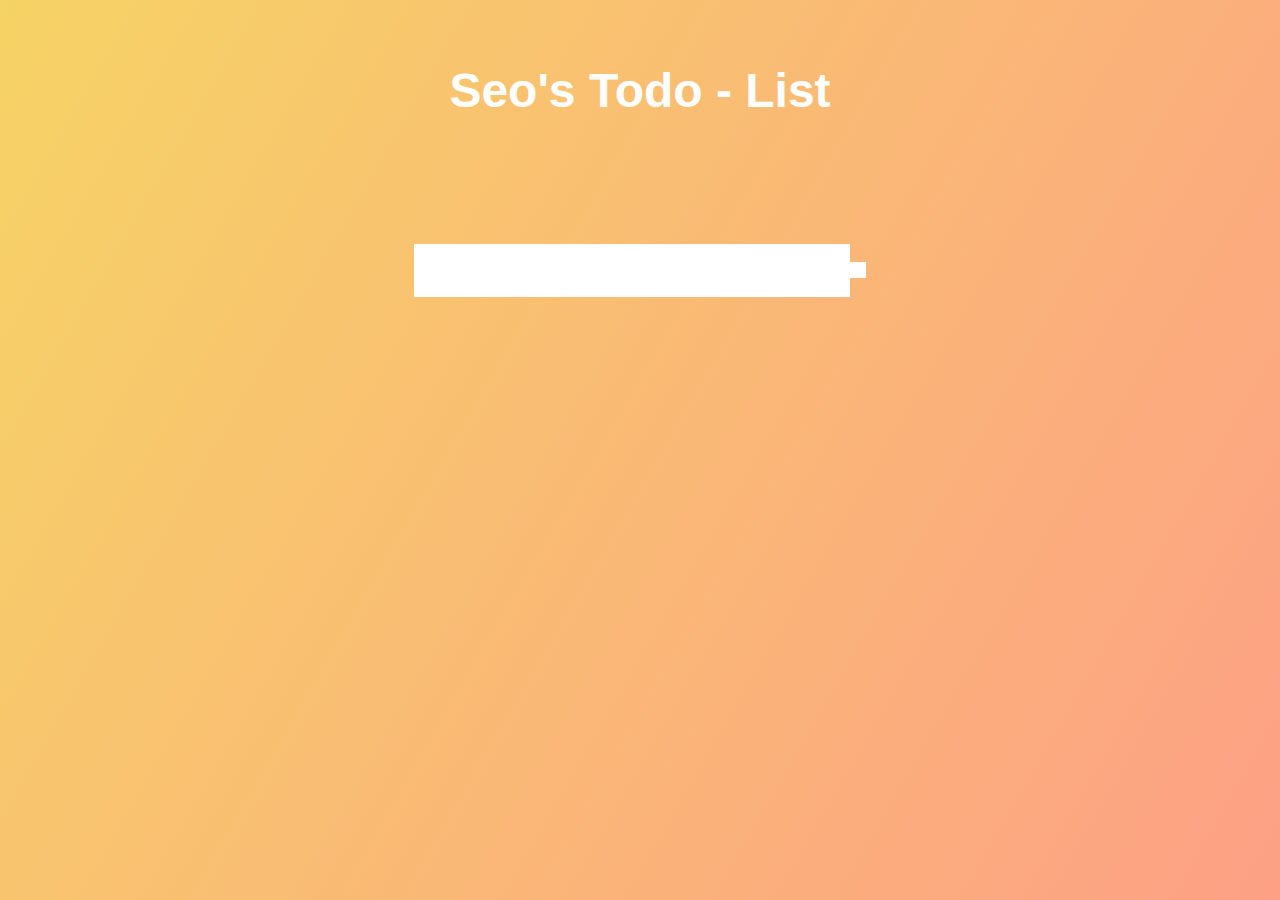
<file: 웹 프로그래밍/todolist/index.html>
<!DOCTYPE html>
<html lang="en">
  <head>
    <meta charset="UTF-8" />
    <link rel="preconnect" href="https://fonts.gstatic.com" />
    <link
      href="https://fonts.googleapis.com/css2?family=New+Tegomin&display=swap"
      rel="stylesheet"
    />
    <link rel="stylesheet" href="./index.css" />
    <link
      rel="stylesheet"
      href="https://cdnjs.cloudflare.com/ajax/libs/font-awesome/5.15.3/css/all.min.css"
      integrity="sha512-iBBXm8fW90+nuLcSKlbmrPcLa0OT92xO1BIsZ+ywDWZCvqsWgccV3gFoRBv0z+8dLJgyAHIhR35VZc2oM/gI1w=="
      crossorigin="anonymous"
    />
    <title>Todo-List</title>
  </head>
  <body>
    <header>
      <h1>Seo's Todo - List</h1>
    </header>
    <form>
      <input type="text" class="todo-input" />
      <button class="todo-button" type="submit">
        <i class="fas fa-plus-square"></i>
      </button>
    </form>
    <div class="todo-container">
      <ul class="todo-list"></ul>
    </div>
    <script src="./index.js"></script>
  </body>
</html>
</file>
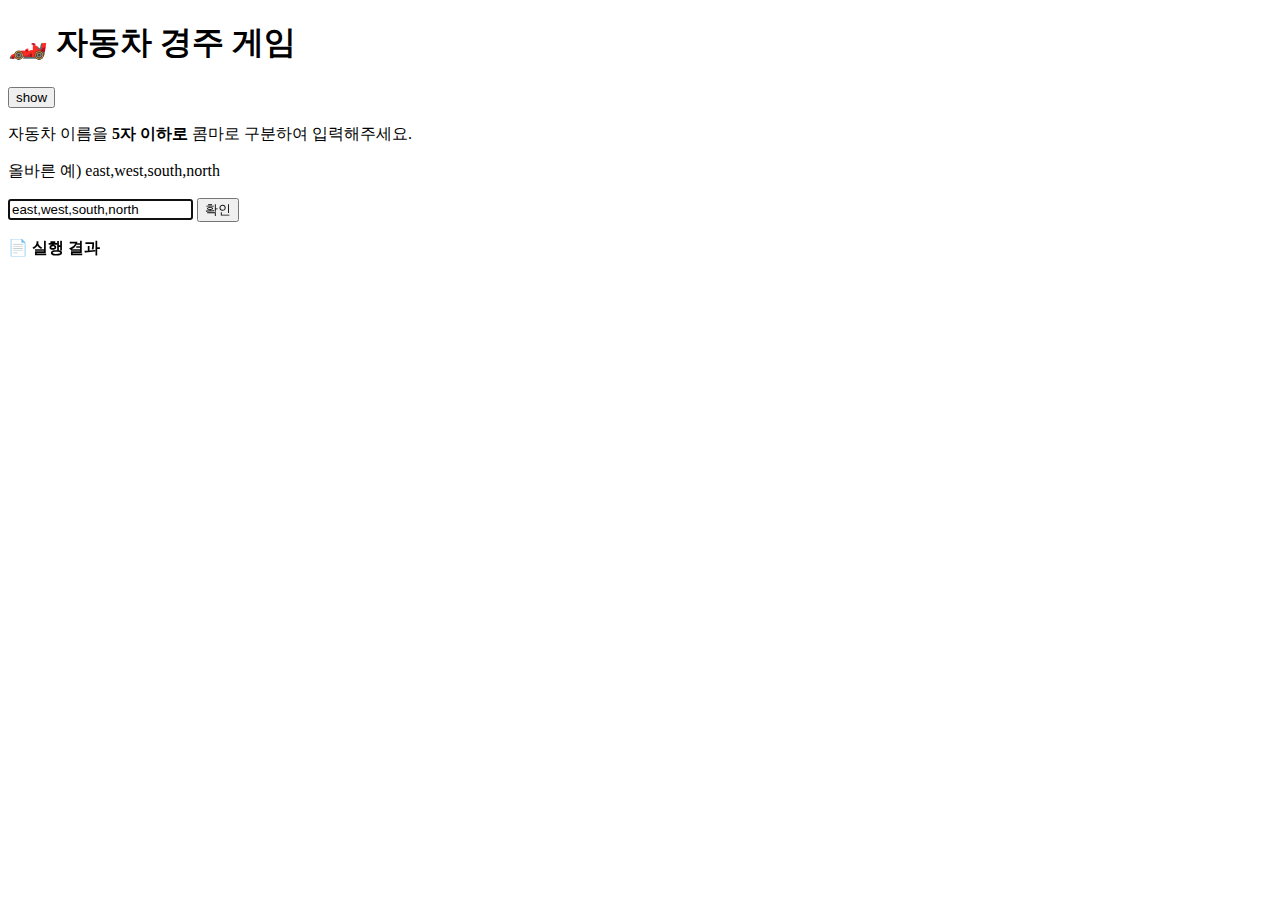
<file: 우테켐/과제/carRace/carRace.html>
<!DOCTYPE html>
<html lang="ko">
  <head>
    <meta charset="UTF-8" />
    <meta http-equiv="X-UA-Compatible" content="IE=edge" />
    <meta name="viewport" content="width=device-width, initial-scale=1.0" />
    <title>carRace</title>
  </head>
  <body>
    <div id="carRace">
      <h1>🏎️ 자동차 경주 게임</h1>
      <button id="showRace">show</button>
      <p>
        자동차 이름을 <strong>5자 이하로</strong> 콤마로 구분하여 입력해주세요.
      </p>
      <p>올바른 예) east,west,south,north</p>
      <div>
        <input
          type="text"
          id="car-names-input"
          value="east,west,south,north"
          autofocus
        />
        <button id="car-names-submit">확인</button>
      </div>
      <div id="count-wrap" style="display: none">
        <h3>시도할 횟수를 입력해주세요.</h3>
        <input type="text" id="racing-count-input" />
        <button id="racing-count-submit">확인</button>
      </div>
      <p>📄 <strong>실행 결과</strong></p>
      <p id="result"></p>
      <p id="winner"></p>
      <button style="display: none" id="restart">재시작</button>
    </div>
  </body>
  <script type="module" src="./carRace.js"></script>
</html>
</file>
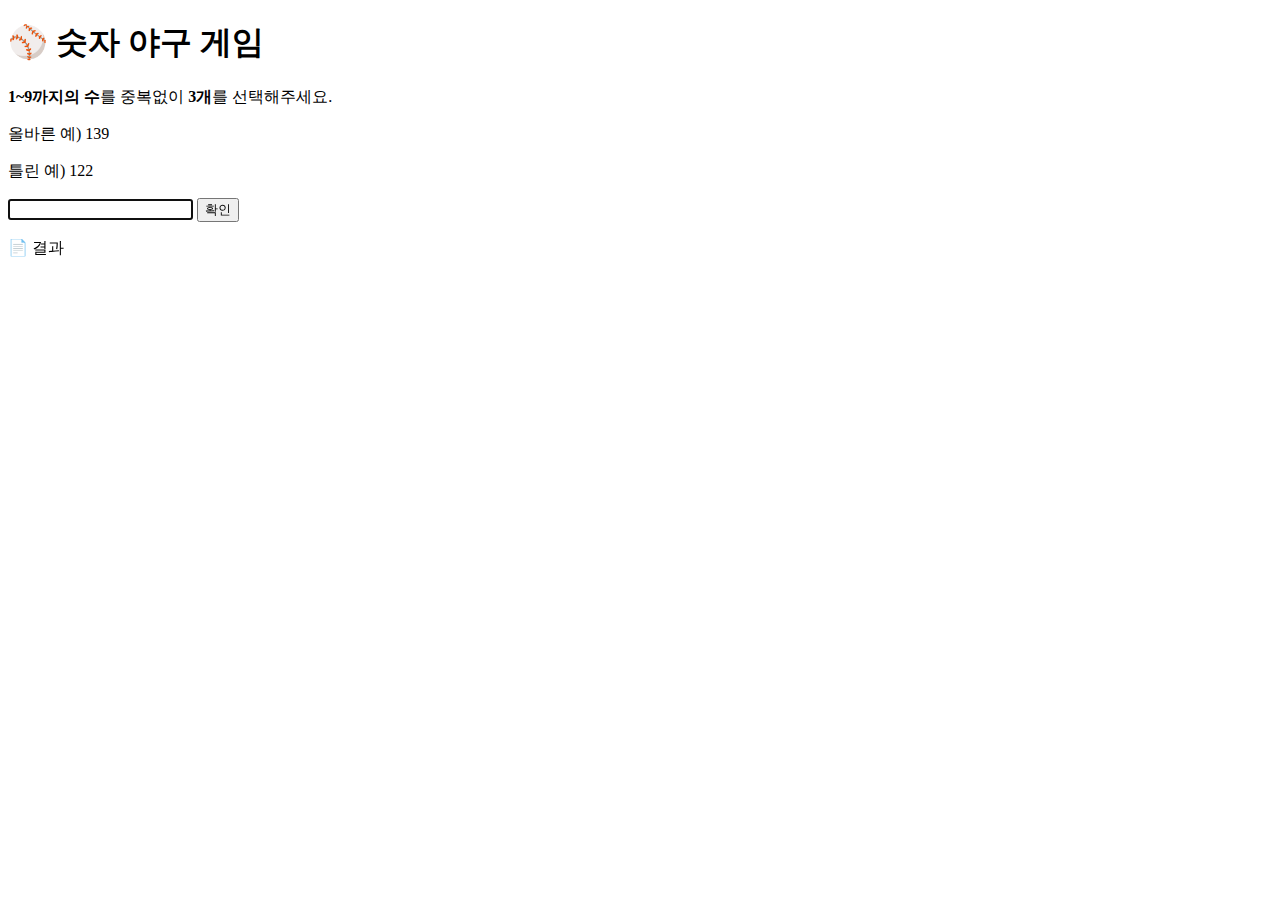
<file: 우테켐/과제/numberBaseball/numberBaseball.html>
<!DOCTYPE html>
<html lang="ko">
  <head>
    <meta charset="UTF-8" />
    <meta http-equiv="X-UA-Compatible" content="IE=edge" />
    <meta name="viewport" content="width=device-width, initial-scale=1.0" />
    <title>Number Baseball</title>
    <link rel="stylesheet" href="./numberBaseball.html" />
  </head>
  <body>
    <div id="numberBaseball">
      <div>
        <h1>⚾ 숫자 야구 게임</h1>
        <p>
          <strong>1~9까지의 수</strong>를 중복없이 <strong>3개</strong>를
          선택해주세요.
        </p>
        <p>올바른 예) 139</p>
        <p>틀린 예) 122</p>
      </div>
      <form id="form">
        <input type="text" id="input" maxlength="3" autofocus />
        <button type="submit" id="submit">확인</button>
      </form>
      <p>📄 결과</p>
      <p id="result"></p>
    </div>
  </body>
  <script src="./numberBaseball.js"></script>
</html>
</file>
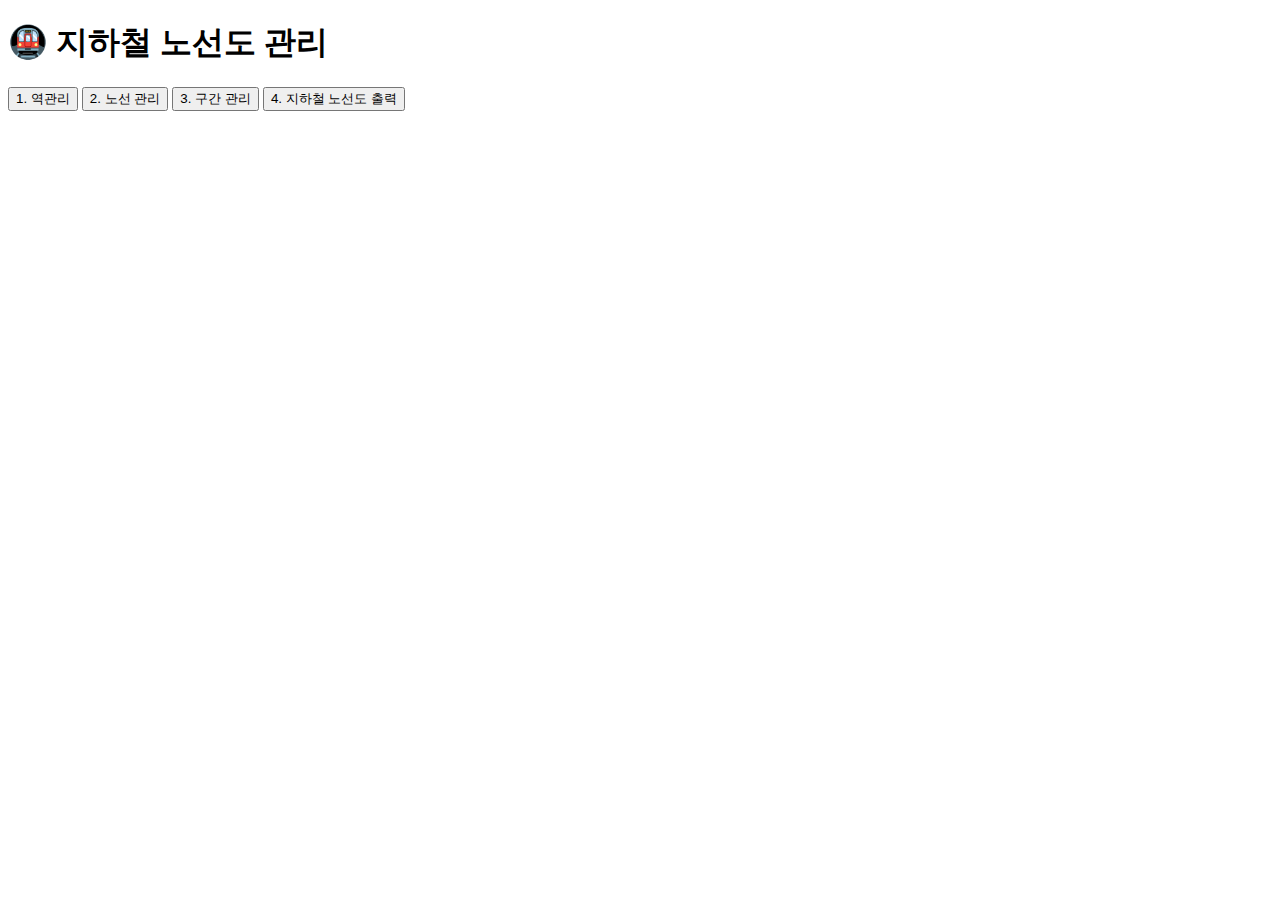
<file: 우테켐/과제/subwayMap/subwayMap.html>
<!DOCTYPE html>
<html lang="ko">
  <head>
    <meta charset="UTF-8" />
    <meta http-equiv="X-UA-Compatible" content="IE=edge" />
    <meta name="viewport" content="width=device-width, initial-scale=1.0" />
    <title>subwayMap</title>
    <style>
      table,
      th,
      td {
        border: 1px solid gray;
        text-align: center;
      }
      .hide {
        display: none;
      }
    </style>
  </head>
  <body>
    <div id="subwayMap">
      <h1>🚇 지하철 노선도 관리</h1>
      <nav>
        <button id="station-manager-button">1. 역관리</button>
        <button id="line-manager-button">2. 노선 관리</button>
        <button id="section-manager-button">3. 구간 관리</button>
        <button id="map-print-manager-button">4. 지하철 노선도 출력</button>
      </nav>
      <div id="station-wrap" class="hide"></div>
      <div id="line-wrap" class="hide"></div>
      <div id="section-wrap" class="hide"></div>
      <div id="map-print-wrap" class="hide"></div>
    </div>
  </body>
  <script type="module" src="./nav.js"></script>
  <script src="./subwayMap.js"></script>
  <script type="module" src="./station.js"></script>
  <script type="module" src="./line.js"></script>
  <script type="module" src="./section.js"></script>
  <script type="module" src="./mapPrint.js"></script>
</html>
</file>
<file: 웹 프로그래밍/todolist/index.css>
* {
  margin: 0;
  padding: 0;
  box-sizing: border-box;
}

body {
  background-image: linear-gradient(120deg, #f6d365, #fda085);
  color: white;
  font-family: "Poppins", sans-serif;
  min-height: 100vh;
}

header {
  font-size: 1.5rem;
}

header,
form {
  min-height: 20vh;
  display: flex;
  justify-content: center;
  align-items: center;
}

form input,
form button {
  padding: 0.5rem;
  font-size: 2rem;
  border: none;
  background: white;
}

form button {
  color: #fda085;
  background: white;
  cursor: pointer;
  transition: all 0.3s ease;
}

form button:hover {
  background: #fda085;
  color: white;
}

.todo-container {
  display: flex;
  justify-content: center;
  align-items: center;
}
.todo-list {
  min-width: 30%;
  list-style: none;
}

.todo {
  margin: 0.5rem;
  background: white;
  color: black;
  font-size: 1.5rem;
  display: flex;
  justify-content: space-between;
  align-items: center;
  transition: all 0.5s ease;
}

.todo li {
  flex: 1;
}

.complete-btn,
.trash-btn {
  background: #ff6f47;
  color: white;
  border: none;
  padding: 1rem;
  cursor: pointer;
  font-size: 1rem;
}
.complete-btn {
  background: green;
}

.todo-item {
  padding-left: 0.5rem;
}

.fa-trash,
.fa-check {
  pointer-events: none;
}

.completed {
  text-decoration: line-through;
  opacity: 0.5;
}

.fall {
  transform: translateY(8rem) rotateZ(20deg);
  opacity: 0;
}
</file>
